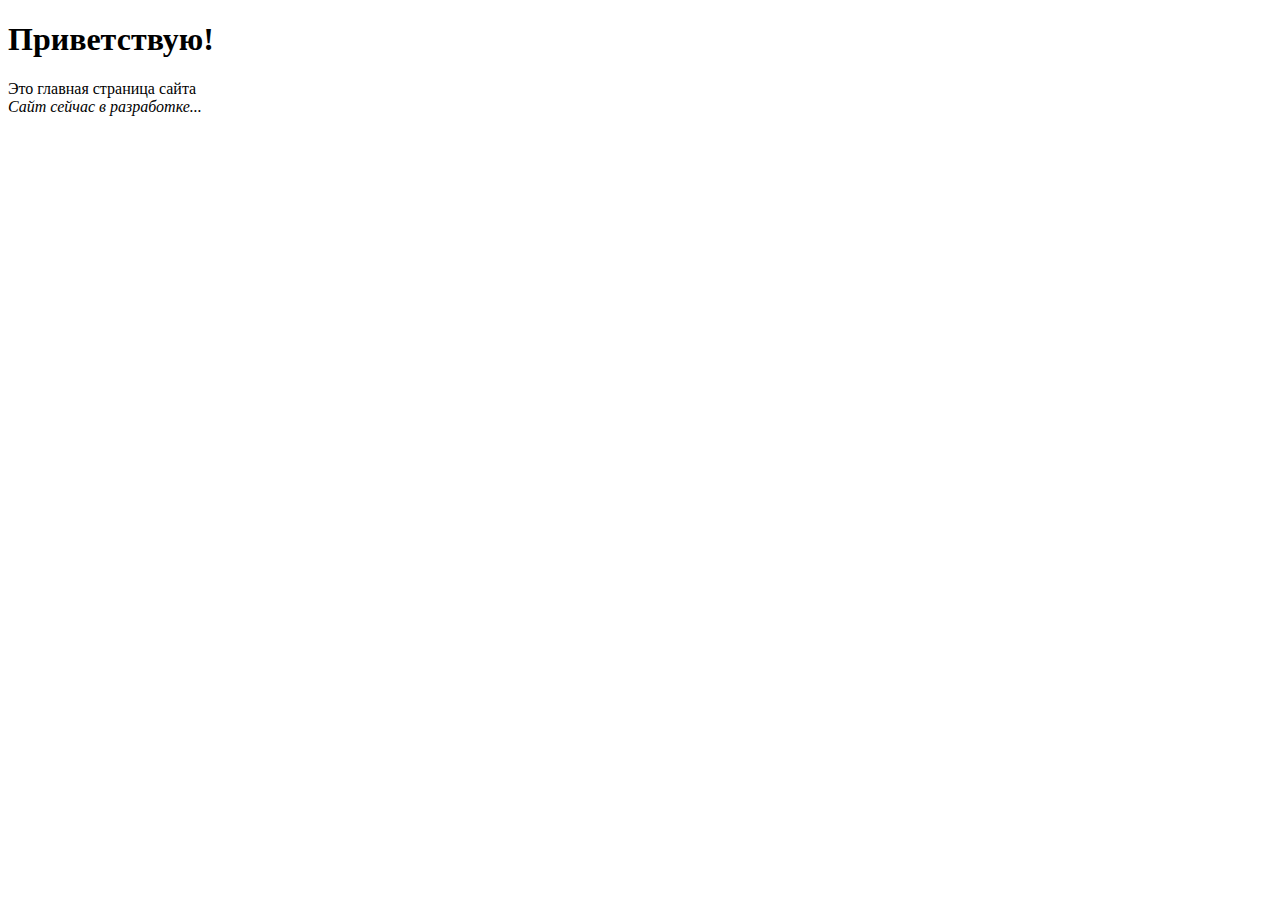
<file: FirstDjango/templates/index.html>
<!DOCTYPE html>
<html lang="en">
<head>
    <meta charset="UTF-8">
    <meta name="viewport" content="width=device-width, initial-scale=1.0">
    <title>Main page</title>
    <style>

    </style>
</head>
<body>
    <h1>Приветствую!</h1>

    Это главная страница сайта<br>
    <i>Сайт сейчас в разработке...</i>
    
</body>
</html>
</file>
